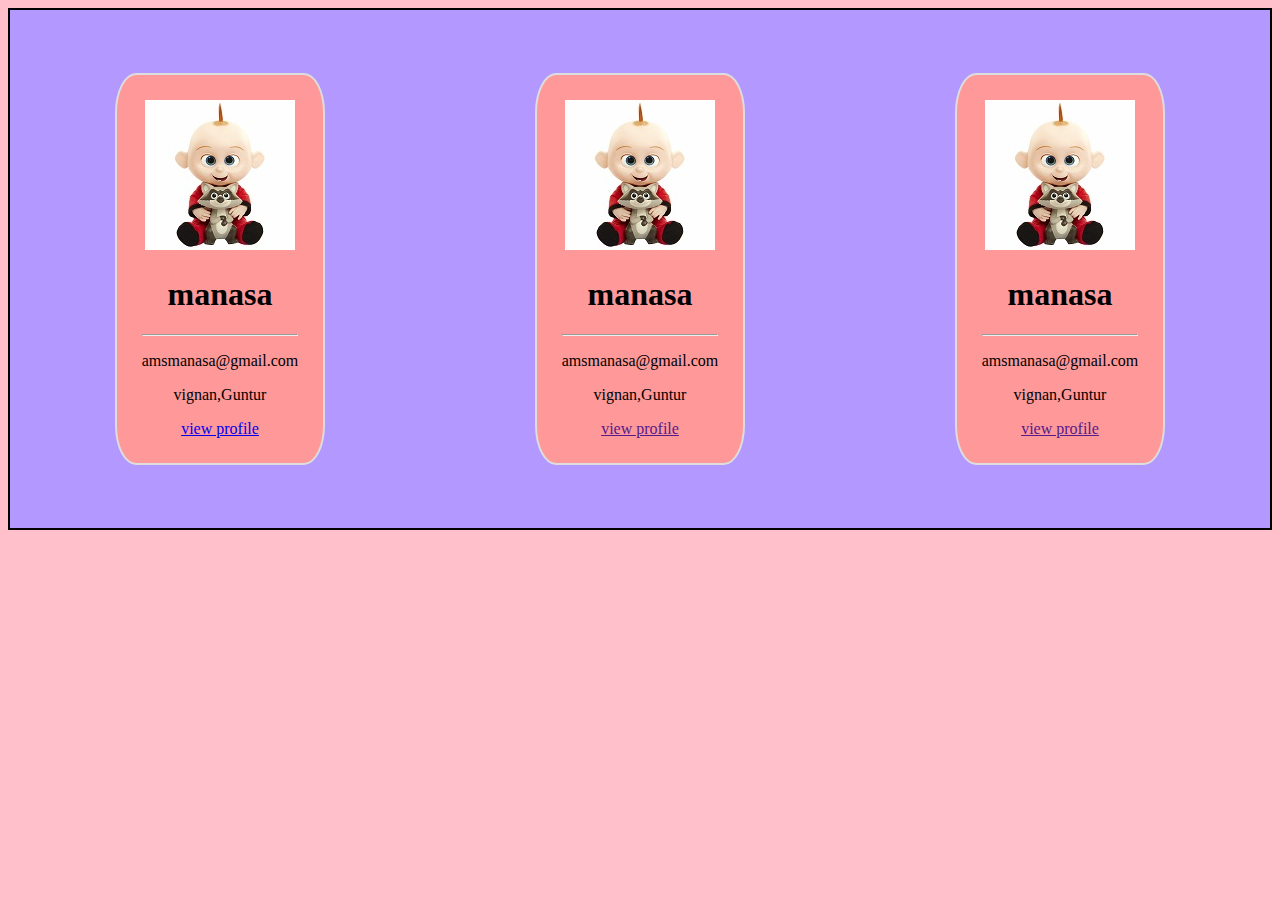
<file: index.html>
<!DOCTYPE html>
<html>
<head>
	<title>card view</title>
	<link rel="stylesheet" type="text/css" href="style.css">
</head>
<body>
<div class="main">
  <div class="s1">
   <img src="jack jack.jpg"alt="image">
   <h1>manasa</h1>
   <hr>
   <p>amsmanasa@gmail.com</p>
   <p>vignan,Guntur</p>
   <a href="static.html">view profile</a>
  </div>
<div class="s1">
  <img src="jack jack.jpg"alt="image">
  <h1>manasa</h1>
  <hr>
  <p>amsmanasa@gmail.com</p>
  <p>vignan,Guntur</p>
  <a href="">view profile</a>
</div>
<div class="s1">
  <img src="jack jack.jpg"alt="image">
  <h1>manasa</h1>
  <hr>
  <p>amsmanasa@gmail.com</p>
  <p>vignan,Guntur</p>
  <a href="">view profile</a>
</div>
</div>
</body>
</html>
</file>
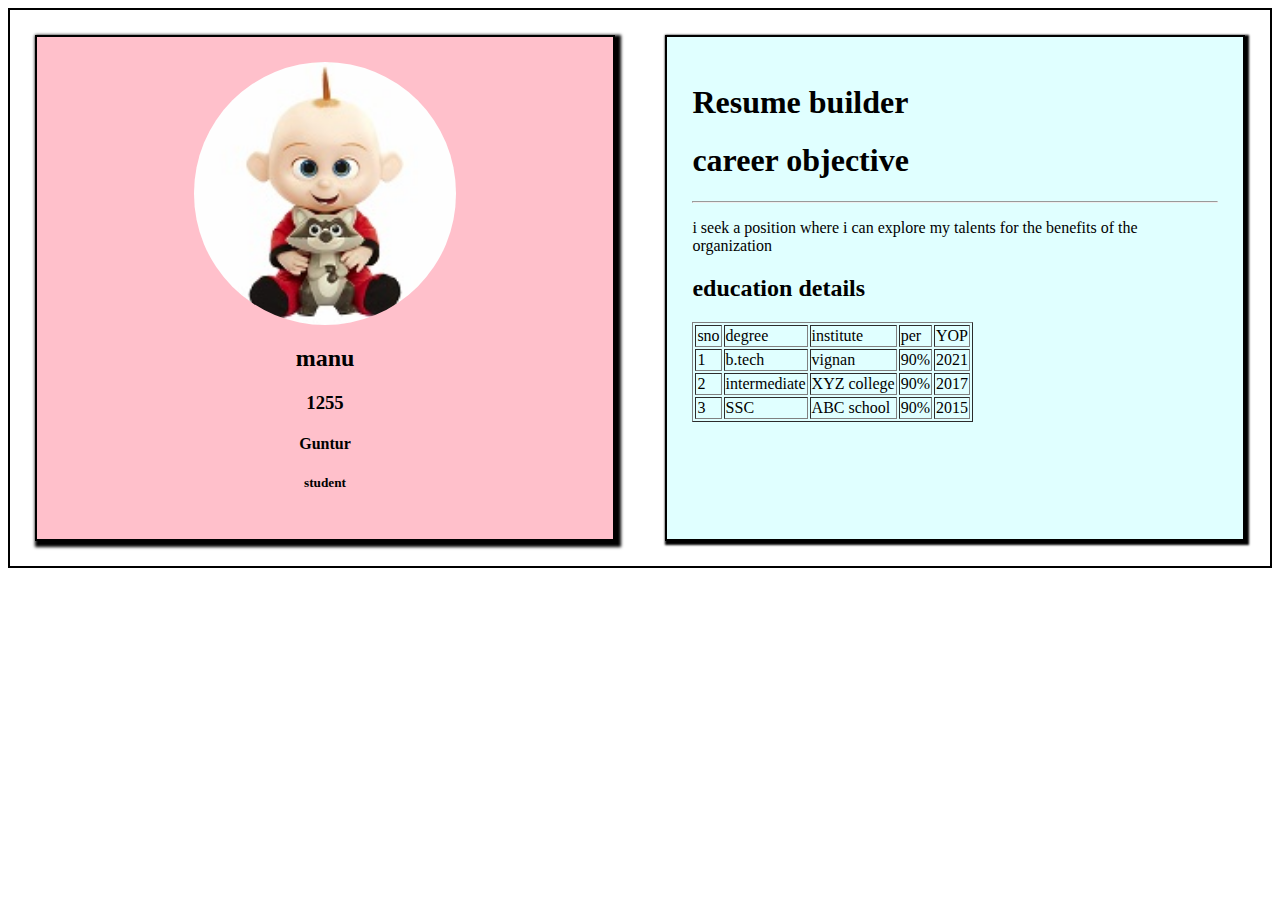
<file: dynamic.html>
<!DOCTYPE html>
<html>
<head>
	<title>:resume builder</title>
	<link rel="stylesheet" type="text/css" href="style1.css">
</head>
<body>
<div class="main">
	<div class="left"></div>
	<div class="right"></div>
</div>

</body>
<script type="text/javascript" src="dynamic.js"></script>
</html>
</file>
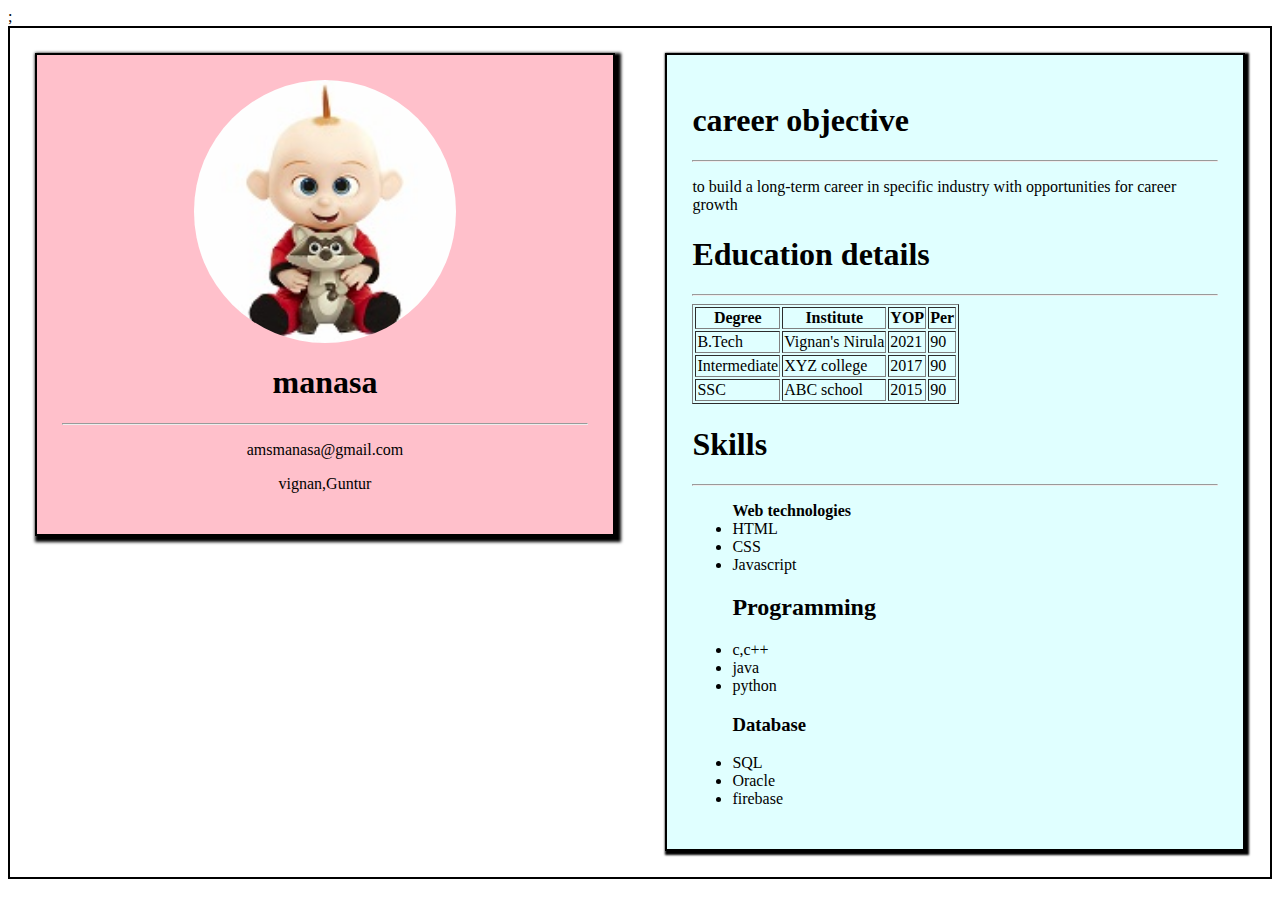
<file: static.html>
<!DOCTYPE html>
<html>
<head>
	<title>Resume</title>
	<link rel="stylesheet" type="text/css" href="style1.css">
	<meta charset="utf-8">;
	<meta name="viewport" content="width=device-width,initial-scale=1.0">
</head>
<body>
<div class="main">
  <div class="left">
   <img src="jack jack.jpg"alt="image">
   <h1>manasa</h1>
   <hr>
   <p>amsmanasa@gmail.com</p>
   <p>vignan,Guntur</p>
  </div>
  <!-- rightdiv -->
 <div class="right"> 
 	<!-- career objective -->
 	<h1>career objective</h1>
    <hr>
    <p>to build a long-term career in specific industry with opportunities for career growth</p>
    <!-- education details -->
    <h1>Education details</h1>
    <hr>
    <table border="">
    	<tr>
    		<th>Degree</th>
    		<th>Institute</th>
    		<th>YOP</th>
    		<th>Per</th>
    	</tr>
    	<tr>
    		<td>B.Tech</td>
    		<td>Vignan's Nirula</td>
    		<td>2021</td>
    		<td>90</td>
    	</tr>
    	<tr>
    		<td>Intermediate</td>
    		<td>XYZ college</td>
    		<td>2017</td>
    		<td>90</td>
    	</tr>
    	<tr>
    		<td>SSC</td>
    		<td>ABC school</td>
    		<td>2015</td>
    		<td>90</td>
    	</tr>
    </table>
    <!-- skills -->
    <h1>Skills</h1>
    <hr>
    <ul><b>Web technologies</b>
      <li>HTML</li>
      <li>CSS</li>
      <li>Javascript</li>
    </ul>
    <ul>
    	<h2>Programming</h2>
          <li>c,c++</li>
          <li>java</li>
          <li>python</li>        
    </ul>
    <ul>
        <h3>Database</h3>
          <li>SQL</li>
          <li>Oracle</li>
          <li>firebase</li>  	
    </ul>
 </div> 
</div> 
</body>
</html>
</file>
<file: style.css>
.main{
	display:flex;
	border:2px solid #000;
	justify-content: space-around;
	background-color: #b399ff;
}
.s1{
	border:2px solid #ddd;
	margin: 5%;
	padding: 2%;
	background-color: #ff9999;
	text-align: center;
	border-radius: 10%;
}
/*h1,p{
	text-align: center;
}*/
body{
	background-color: pink;
}
</file>
<file: style1.css>
.main{
	display:flex;
    border: 2px solid #000
}
.left{
	width: 50%;
	height:70%;
	border:2px solid #000;
    margin:2%;
    padding:2%;
    text-align: center;
    box-shadow: 3px 3px 3px 3px;
    background-color: pink;
}
img{
	width: 50%;
	border-radius: 50%;
	display:block;
	margin-left:auto; 
	margin-right: auto;
}
.right{
	width:65%;
	border:2px solid #000;
	margin:2%;
	padding:2%;
	box-shadow: 2px 2px 2px 2px;
	background-color: lightcyan;
}
/*media queries*/
@media screen and (min-width: 320px) and (max-width: 480px){
	.main{
	display:flex;
    border: 2px solid #000;
    flex-direction: column;
}
.left{
	width: 90%;
	height:70%;
	border:2px solid #000;
    margin:2%;
    padding:2%;
    text-align: center;
    box-shadow: 3px 3px 3px 3px;
    background-color: pink;
}
img{
	width: 50%;
	border-radius: 50%;
	display:block;
	margin-left:auto; 
	margin-right: auto;
}
.right{
	width:90%;
	border:2px solid #000;
	margin:2%;
	padding:2%;
	box-shadow: 2px 2px 2px 2px;
	background-color: lightcyan;

}
}
img{
	border-radius: 45%
}
/*tabview*/
@media screen and (min-width: 480px) and (max-width: 780px){
.main{
	display:flex;
    border: 2px solid #000;
        flex-direction: row;
}
}
.left{
	width: 50%;
	height:70%;
	border:2px solid #000;
    margin:2%;
    padding:2%;
    text-align: center;
    box-shadow: 3px 3px 3px 3px;
    background-color: pink;
}
img{
	width: 50%;
	border-radius: 50%;
	display:block;
	margin-left:auto; 
	margin-right: auto;
}
.right{
	width:50%;
	border:2px solid #000;
	margin:2%;
	padding:2%;
	box-shadow: 2px 2px 2px 2px;
	background-color: lightcyan;
</file>
